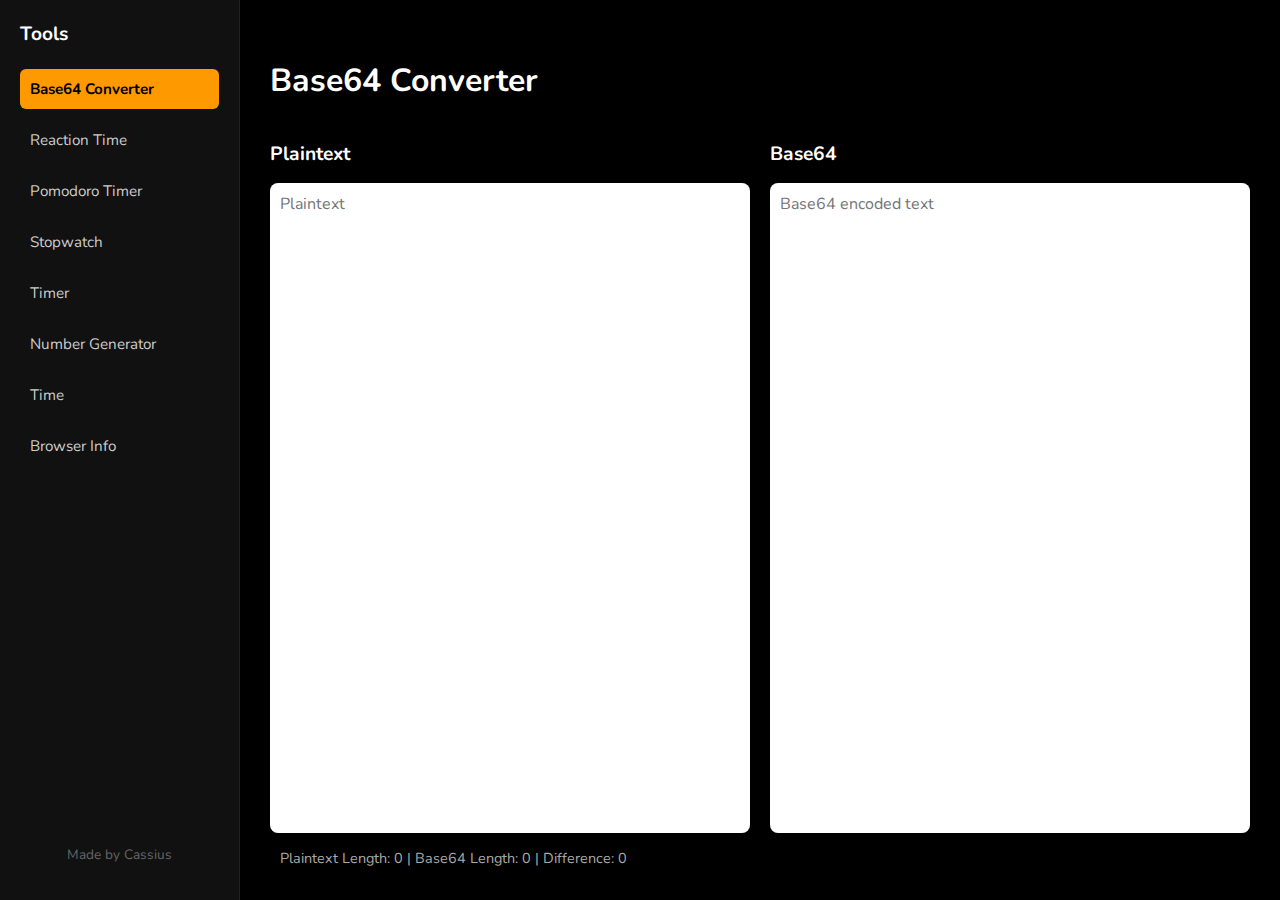
<file: index.html>
<html lang="en">
<head>
<meta charset="UTF-8">
<meta name="viewport" content="width=device-width, initial-scale=1.0">

<link href="https://fonts.googleapis.com/css2?family=Nunito:wght@400;700&display=swap" rel="stylesheet">
<title>Tools</title>
<style>
  body {
    margin: 0;
    font-family: 'Nunito', sans-serif;
    background-color: #000;
    color: #fff;
    display: flex;
    height: 100vh;
    overflow: hidden;
    font-size: 1rem;
    line-height: 1.5;
  }

  /* Sidebar */
  #sidebar {
    width: 240px;
    background-color: #111;
    display: flex;
    flex-direction: column;
    padding: 20px;
    box-sizing: border-box;
    border-right: 1px solid #222;
  }
  #sidebar h2 {
    font-size: 1.2rem;
    margin: 0 0 15px;
    color: #ffffff;
  }
  #sidebar input[type="search"] {
    display:none;
    padding: 8px;
    margin-bottom: 15px;
    border-radius: 6px;
    border: 1px solid #222;
    background-color: #111;
    color: #fff;
    transition: border-color 0.2s;
  }
  #sidebar input[type="search"]:focus {
    outline: none;
    border-color: #ff9900;
  }
  #sidebar button {
    background: none;
    border: none;
    color: #ccc;
    padding: 10px;
    text-align: left;
    border-radius: 6px;
    margin-bottom: 6px;
    cursor: pointer;
    transition: all 0.2s;
    font-size: 0.95rem;
  }
  #sidebar button:hover {
    background-color: #222;
    color: #ff9900;
  }
  #sidebar button.active {
    background-color: #ff9900;
    color: #000;
    font-weight: bold;
  }
  #footer {
    margin-top: auto;
    padding: 15px;
    font-size: 0.85rem;
    color: #666;
    text-align: center;
  }

  /* Main content */
  #main {
    flex: 1;
    padding: 30px;
    overflow-y: auto;
    display: flex;
    flex-direction: column;
    align-items: flex-start;
    justify-content: flex-start;
  }
  .tool { display: none; width: 100%; }
  .tool.active { display: block; }
  .tool h2 {
    font-size: 2rem;
    font-weight: 700;
    margin-bottom: 20px;
    color: #ffffff;
  }
  .tool h3 {
    font-size: 1.2rem;
    margin: 15px 0 10px;
    color: #ffffff;
  }

  /* Typography */
  .display-large {
    font-size: 2rem;
    font-weight: bold;
    color: #fff;
  }
  .display-xlarge {
    font-size: 3rem;
    font-weight: bold;
    color: #fff;
  }

  input, textarea {

    border-radius: 8px;
    border: none;
    margin: 5px 0;
    font-family: 'Nunito', sans-serif;
    font-size: 1rem;
  }
  button {
        padding: 10px;    border-radius: 8px;
    border: none;
    margin: 5px 0;
    font-family: 'Nunito', sans-serif;
    font-size: 1rem;
    cursor: pointer;
    background-color: #222;
    color: #fff;
    border: 1px solid #333;
    transition: background-color 0.2s, color 0.2s, border-color 0.2s;
    text-align: left; /* buttons are left-aligned now */
  }
  button:hover {
    background-color: #ff9900;
    color: #000;
    border-color: #ff9900;
  }

  textarea:focus, input:focus {
    outline: none;

  }

  /* Remove ugly number spinners */
  input[type=number]::-webkit-inner-spin-button, 
  input[type=number]::-webkit-outer-spin-button {
    -webkit-appearance: none;
    margin: 0;
  }
  input[type=number] {
    -moz-appearance: textfield;
  }

  /* Base64 two-column */
  .base64-container {
    display: flex;
    gap: 20px;
  }
  .base64-container textarea {
    flex: 1;
    height: 300px;
    border-radius: 8px;
    padding: 10px;
  }
  .base64-controls {
    margin-top: 10px;
  }
  .base64-controls span {
    margin-left: 10px;
    font-size: 0.9rem;
    color: #aaa;
  }

  /* Time display */
  #current-time-display {
    display: flex;
    flex-direction: column;
    align-items: center;
    justify-content: center;
    height: 50vh;
  }
  #current-time-display #current-date { 
    margin: 0; 
    color: #aaa; 
  }

  /* Reaction box */
  #reaction.active {
    display: flex;
    align-items: center;
    justify-content: center;
    width: 100%;
    height: 100%;
    max-width: none;
    border-radius: 12px;
    cursor: pointer;
    user-select: none;
    transition: background-color 0.2s, color 0.2s;
    background-color: #000;
    color: #fff;
    font-size: 2rem;
  }

  /* Countdown */
  .countdown-inputs, .countdown-buttons {
    display:flex;
    gap:10px;
    margin:10px 0;
  }

</style>
</head>
<body>

<div id="sidebar">
  <h2>Tools</h2>
  <input type="search" placeholder="Search tools..." />
  <button class="tab-btn active" data-tool="base64">Base64 Converter</button>
  <button class="tab-btn" data-tool="reaction">Reaction Time</button>
  <button class="tab-btn" data-tool="pomodoro">Pomodoro Timer</button>
  <button class="tab-btn" data-tool="stopwatch">Stopwatch</button>
  <button class="tab-btn" data-tool="countdown">Timer</button>
  <button class="tab-btn" data-tool="random">Number Generator</button>
  <button class="tab-btn" data-tool="time">Time</button>
  <button class="tab-btn" data-tool="browser">Browser Info</button>
  
  <div id="footer">Made by Cassius</div>
</div>

<div id="main">

<!-- Base64 -->
<div id="base64" class="tool active">
  <h2>Base64 Converter</h2>
  <div class="base64-container">
    <div>
      <h3>Plaintext</h3>
      <textarea id="base64-input" placeholder="Plaintext"></textarea>
    </div>
    <div>
      <h3>Base64</h3>
      <textarea id="base64-output" placeholder="Base64 encoded text"></textarea>
    </div>
  </div>
  <div class="base64-controls">
    <span id="base64-stats">Plaintext Length: 0 | Base64 Length: 0 | Difference: 0</span>
  </div>
</div>

<style>
  /* Make the Base64 section fill the whole main area */
  #base64.tool.active {
    display: flex;
    flex-direction: column;
    flex: 1;
    height: 100%;
  }

  .base64-container {
    display: flex;
    gap: 20px;
    flex: 1; /* take up all available space */
    min-height: 0; /* fix flexbox overflow */
  }

  .base64-container div {
    flex: 1;
    display: flex;
    flex-direction: column;
    min-height: 0;
  }

  .base64-container textarea {
    flex: 1;
    width: 100%;
    border-radius: 8px;
    padding: 10px;
    resize: none;
    min-height: 0;
  }

  .base64-controls {
    margin-top: 10px;
  }
</style>


  <!-- Reaction -->
  <div id="reaction" class="tool">
    Click to start
  </div>

  <!-- Pomodoro -->
  <div id="pomodoro" class="tool">
    <h2>Pomodoro Timer</h2>
    <p id="pomodoro-mode" class="display-large">Mode: Work</p>
    <p id="pomodoro-display" class="display-large">25:00</p>
    <button onclick="startPomodoro()">Start</button>
    <button onclick="stopPomodoro()">Stop</button>
    <button onclick="skipPomodoro()">Skip</button>
    <button onclick="resetPomodoro()">Reset</button>
  </div>

  <!-- Stopwatch -->
  <div id="stopwatch" class="tool">
    <h2>Stopwatch</h2>
    <p id="stopwatch-display" class="display-large">00:00:00</p>
    <button onclick="startStopwatch()">Start</button>
    <button onclick="stopStopwatch()">Stop</button>
    <button onclick="resetStopwatch()">Reset</button>
  </div>

  <!-- Countdown -->
  <div id="countdown" class="tool">
    <h2>Timer</h2>
    <div class="countdown-inputs">
      <input type="number" id="countdown-hours" placeholder="Hours" min="0" style="width:60px;">
      <input type="number" id="countdown-minutes" placeholder="Minutes" min="0" max="59" style="width:60px;">
      <input type="number" id="countdown-seconds" placeholder="Seconds" min="0" max="59" style="width:60px;">
    </div>
    <p id="countdown-display" class="display-large"></p>
    <div class="countdown-buttons">
      <button onclick="startCountdown()">Start</button>
      <button onclick="stopCountdown()">Stop</button>
      <button onclick="resetCountdown()">Reset</button>
    </div>
  </div>

  <!-- Random -->
  <div id="random" class="tool">
    <h2>Number Generator</h2>
    <input type="number" id="rand-min" placeholder="Min">
    <input type="number" id="rand-max" placeholder="Max">
    <button onclick="generateRandom()">Generate</button>
    <p id="rand-result"></p>
  </div>

  <!-- Current Time -->
  <div id="time" class="tool">
    <div id="current-time-display">
      <p id="current-time" class="display-xlarge"></p>
      <p id="current-date" class="display-large"></p>
    </div>
  </div>

  <!-- Browser Info -->
  <div id="browser" class="tool">
    <h2>Browser Info</h2>
    <p id="browser-info"></p>
  </div>

</div>

<script>
  /* Navigation with reset on tab switch */
  const tabs = document.querySelectorAll('.tab-btn');
  const tools = document.querySelectorAll('.tool');
  tabs.forEach(tab => {
    tab.addEventListener('click', () => {
      // Reset all tools before switching
      resetAllTools();

      tabs.forEach(t => t.classList.remove('active'));
      tab.classList.add('active');
      tools.forEach(tool => tool.classList.remove('active'));
      document.getElementById(tab.dataset.tool).classList.add('active');
    });
  });
  const base64Input = document.getElementById('base64-input');
  const base64Output = document.getElementById('base64-output');
  const base64Stats = document.getElementById('base64-stats');
  let updating = false; // prevent infinite loop

  function updateStats() {
    const plainLen = base64Input.value.length;
    const baseLen = base64Output.value.length;
    base64Stats.textContent = `Plaintext Length: ${plainLen} | Base64 Length: ${baseLen} | Difference: ${baseLen - plainLen}`;
  }

  base64Input.addEventListener('input', () => {
    if (updating) return;
    try {
      updating = true;
      base64Output.value = btoa(base64Input.value);
    } catch {
      base64Output.value = 'Invalid input';
    } finally {
      updating = false;
      updateStats();
    }
  });

  base64Output.addEventListener('input', () => {
    if (updating) return;
    try {
      updating = true;
      base64Input.value = atob(base64Output.value);
    } catch {
      base64Input.value = 'Invalid Base64';
    } finally {
      updating = false;
      updateStats();
    }
  });

  updateStats();

  /* Reaction Time */
  const reactionBox = document.getElementById('reaction');
  let reactionStart, reactionTimeout, waiting = false;
  function resetReaction() {
    reactionBox.style.backgroundColor = '#000';
    reactionBox.style.color = '#fff';
    reactionBox.textContent = 'Click to start';
    waiting = false;
    clearTimeout(reactionTimeout);
  }
  function startReaction() {
    reactionBox.style.backgroundColor = '#000';
    reactionBox.style.color = '';
    reactionBox.textContent = 'Wait...';
    waiting = true;
    const delay = Math.random() * 3000 + 2000;
    reactionTimeout = setTimeout(() => {
      reactionBox.style.backgroundColor = '#fff';
      reactionBox.style.color = '#ff9900';
      reactionBox.textContent = 'CLICK!';
      reactionStart = Date.now();
    }, delay);
  }
  reactionBox.onclick = () => {
    if (!waiting) { startReaction(); return; }
    const bg = getComputedStyle(reactionBox).backgroundColor;
    if (bg === 'rgb(0, 0, 0)') {
      reactionBox.textContent = 'Too early! Click to try again';
      waiting = false;
      clearTimeout(reactionTimeout);
    } else if (bg === 'rgb(255, 255, 255)') {
      const reactionTime = Date.now() - reactionStart;
      reactionBox.textContent = `Reaction time: ${reactionTime} ms\n`;
      reactionBox.style.backgroundColor = '#000';
      reactionBox.style.color = '#fff';
      waiting = false;
    }
  };

  /* Pomodoro */
  let pomodoroInterval, pomodoroTime = 25*60, isWork = true;
  function updatePomodoro() {
    const min = String(Math.floor(pomodoroTime/60)).padStart(2,'0');
    const sec = String(pomodoroTime%60).padStart(2,'0');
    document.getElementById('pomodoro-display').textContent = `${min}:${sec}`;
    document.getElementById('pomodoro-mode').textContent = `Mode: ${isWork ? 'Work' : 'Break'}`;
    if(pomodoroTime > 0) pomodoroTime--;
    else switchPomodoro();
  }
  function startPomodoro() { clearInterval(pomodoroInterval); pomodoroInterval = setInterval(updatePomodoro,1000); }
  function stopPomodoro() { clearInterval(pomodoroInterval); }
  function switchPomodoro() { isWork = !isWork; pomodoroTime = isWork ? 25*60 : 5*60; updatePomodoro(); }
  function skipPomodoro() { switchPomodoro(); }
  function resetPomodoro() { clearInterval(pomodoroInterval); isWork = true; pomodoroTime = 25*60; updatePomodoro(); }

  /* Stopwatch */
  let stopwatchInterval, stopwatchTime = 0;
  function updateStopwatch() { 
    stopwatchTime++; 
    const h = String(Math.floor(stopwatchTime/3600)).padStart(2,'0'); 
    const m = String(Math.floor((stopwatchTime%3600)/60)).padStart(2,'0'); 
    const s = String(stopwatchTime%60).padStart(2,'0'); 
    document.getElementById('stopwatch-display').textContent = `${h}:${m}:${s}`; 
  }
  function startStopwatch() { clearInterval(stopwatchInterval); stopwatchInterval = setInterval(updateStopwatch,1000); }
  function stopStopwatch() { clearInterval(stopwatchInterval); }
  function resetStopwatch() { clearInterval(stopwatchInterval); stopwatchTime=-1; updateStopwatch(); }

  /* Countdown Timer */
  let countdownInterval, countdownTime = 0;
  function startCountdown() {
    const h = parseInt(document.getElementById('countdown-hours').value) || 0;
    const m = parseInt(document.getElementById('countdown-minutes').value) || 0;
    const s = parseInt(document.getElementById('countdown-seconds').value) || 0;
    countdownTime = h*3600 + m*60 + s;
    if(countdownTime <= 0) return;
    clearInterval(countdownInterval);
    updateCountdown();
    countdownInterval = setInterval(updateCountdown, 1000);
  }
  function updateCountdown() {
    if(countdownTime <= 0) { 
      clearInterval(countdownInterval); 
      document.getElementById('countdown-display').textContent = 'Time is up!'; 
      return; 
    }
    const h = String(Math.floor(countdownTime / 3600)).padStart(2,'0');
    const m = String(Math.floor((countdownTime % 3600) / 60)).padStart(2,'0');
    const s = String(countdownTime % 60).padStart(2,'0');
    document.getElementById('countdown-display').textContent = `${h}:${m}:${s}`;
    countdownTime--;
  }
  function stopCountdown() { clearInterval(countdownInterval); }
  function resetCountdown() { clearInterval(countdownInterval); countdownTime=0; document.getElementById('countdown-display').textContent='00:00:00'; document.getElementById('countdown-hours').value=''; document.getElementById('countdown-minutes').value=''; document.getElementById('countdown-seconds').value=''; }

  /* Random */
  function generateRandom() { 
    const min=parseInt(document.getElementById('rand-min').value); 
    const max=parseInt(document.getElementById('rand-max').value); 
    if(isNaN(min)||isNaN(max)||min>max){ 
      document.getElementById('rand-result').textContent='Invalid range'; 
      return; 
    } 
    document.getElementById('rand-result').textContent = 'Result: '+(Math.floor(Math.random()*(max-min+1))+min); 
  }

  /* Current Time */
  function updateTime() {
    const now = new Date();
    document.getElementById('current-time').textContent = now.toLocaleTimeString();
    document.getElementById('current-date').textContent = now.toLocaleDateString(undefined, { weekday:'long', year:'numeric', month:'long', day:'numeric' });
  }
  setInterval(updateTime,1000); updateTime();

  /* Browser Info */


    async function loadBrowserInfo() {
    const infoEl = document.getElementById('browser-info');
    infoEl.textContent = "Loading...";

    try {
        // 1️⃣ Get public IP from Ipify
        const ipRes = await fetch("https://api.ipify.org?format=json");
        const ipData = await ipRes.json();
        const ip = ipData.ip;

        // 2️⃣ Get location info from ipapi.co
        const locRes = await fetch(`https://ipapi.co/${ip}/json/`);
        const locData = await locRes.json();

        // 3️⃣ Build info object
        const info = {
        ip: ip,
        city: locData.city || 'Unknown',
        region: locData.region || 'Unknown',
        country: locData.country_name || 'Unknown',
        countryCode: locData.country || 'Unknown',
        postal: locData.postal || 'Unknown',
        org: locData.org || 'Unknown',
        timezone: locData.timezone || 'Unknown',
        userAgent: navigator.userAgent,
        windowWidth: window.innerWidth,
        windowHeight: window.innerHeight,
        windowRatio: (window.innerWidth / window.innerHeight).toFixed(2),
        screenWidth: window.screen.availWidth,
        screenHeight: window.screen.availHeight,
        screenRatio: (window.screen.availWidth / window.screen.availHeight).toFixed(2),
        colorDepth: window.screen.colorDepth,
        doNotTrack: navigator.doNotTrack === "1" ? "Enabled" : "Disabled",
        globalPrivacyControl: navigator.globalPrivacyControl,
        cookies: navigator.cookieEnabled,
        webGLEnabled: !!window.WebGLRenderingContext,
        browserLanguage: navigator.language,
        cpuThreads: navigator.hardwareConcurrency,
        };

        // 4️⃣ Render
        infoEl.innerHTML = `
        <ul style="list-style:none;">
            <li><b>IP Address:</b> ${info.ip}</li>
            <li><b>City:</b> ${info.city}</li>
            <li><b>Region:</b> ${info.region}</li>
            <li><b>Country:</b> ${info.country} (${info.countryCode})</li>
            <li><b>Postal:</b> ${info.postal}</li>
            <li><b>Organization:</b> ${info.org}</li>
            <li><b>Timezone:</b> ${info.timezone}</li>
            <li><b>User Agent:</b> ${info.userAgent}</li>
            <li><b>Window:</b> ${info.windowWidth} x ${info.windowHeight} (Ratio: ${info.windowRatio})</li>
            <li><b>Screen:</b> ${info.screenWidth} x ${info.screenHeight} (Ratio: ${info.screenRatio})</li>
            <li><b>Color Depth:</b> ${info.colorDepth}</li>
            <li><b>Do Not Track:</b> ${info.doNotTrack}</li>
            <li><b>Global Privacy Control:</b> ${info.globalPrivacyControl}</li>
            <li><b>Cookies Enabled:</b> ${info.cookies}</li>
            <li><b>WebGL Enabled:</b> ${info.webGLEnabled}</li>
            <li><b>Browser Language:</b> ${info.browserLanguage}</li>
            <li><b>CPU Threads:</b> ${info.cpuThreads}</li>
        </ul>
        
        `;
    } catch (err) {
        infoEl.textContent = "Failed to load browser info: " + err;
    }
    }

    // Load info when the Browser tab is activated
    document.querySelector('[data-tool="browser"]').addEventListener('click', loadBrowserInfo);


  /* Reset all tools function */
  function resetAllTools() {
    resetReaction();
    resetPomodoro();
    resetStopwatch();
    resetCountdown();
  }
</script>
</body>
</html>
</file>
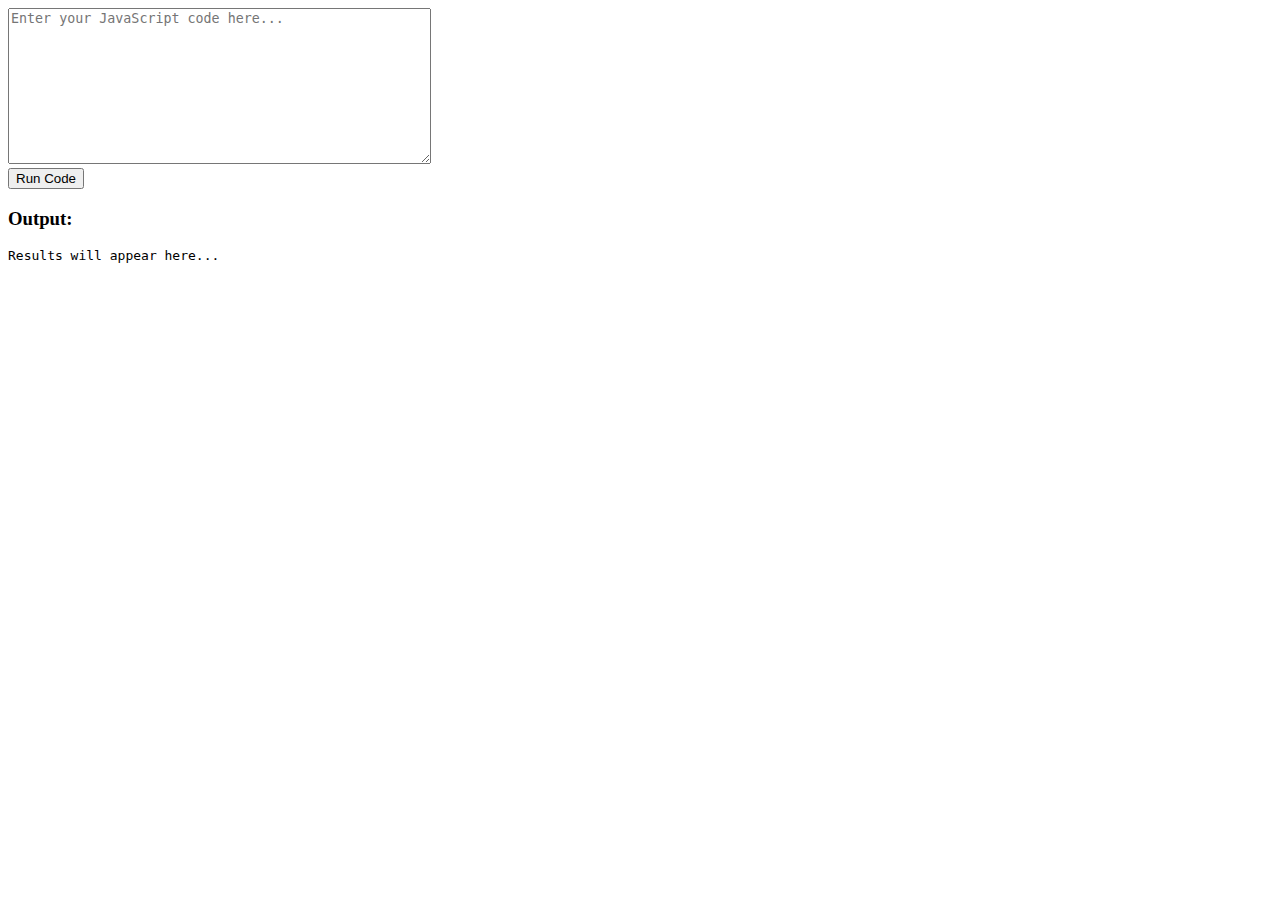
<file: eval.html>
<!DOCTYPE html>
<html>
<head>

</head>
<body>

    <!-- Text area for code input -->
    <textarea id="codeInput" rows="10" cols="50" placeholder="Enter your JavaScript code here..."></textarea>
    <br>

    <!-- Button to trigger execution -->
    <button onclick="runCode()">Run Code</button>

    <h3>Output:</h3>
    <!-- Area to display results or errors -->
    <pre id="output">Results will appear here...</pre>

    <script>
        function runCode() {
            // Get the code from the text area
            const code = document.getElementById('codeInput').value;
            const outputElement = document.getElementById('output');

            try {
                // Clear previous output
                outputElement.textContent = 'Running...';

                // Evaluate the code using the 'eval()' function
                // WARNING: 'eval()' can be dangerous in real applications
                const result = eval(code);

                // Display the result
                outputElement.textContent = 'Result: ' + result + '\n\nConsole output might be in your browser DevTools Console (F12).';
            } catch (error) {
                // Display any errors that occur during execution
                outputElement.textContent = 'Error: ' + error.message;
            }
        }
    </script>

</body>
</html>
</file>
